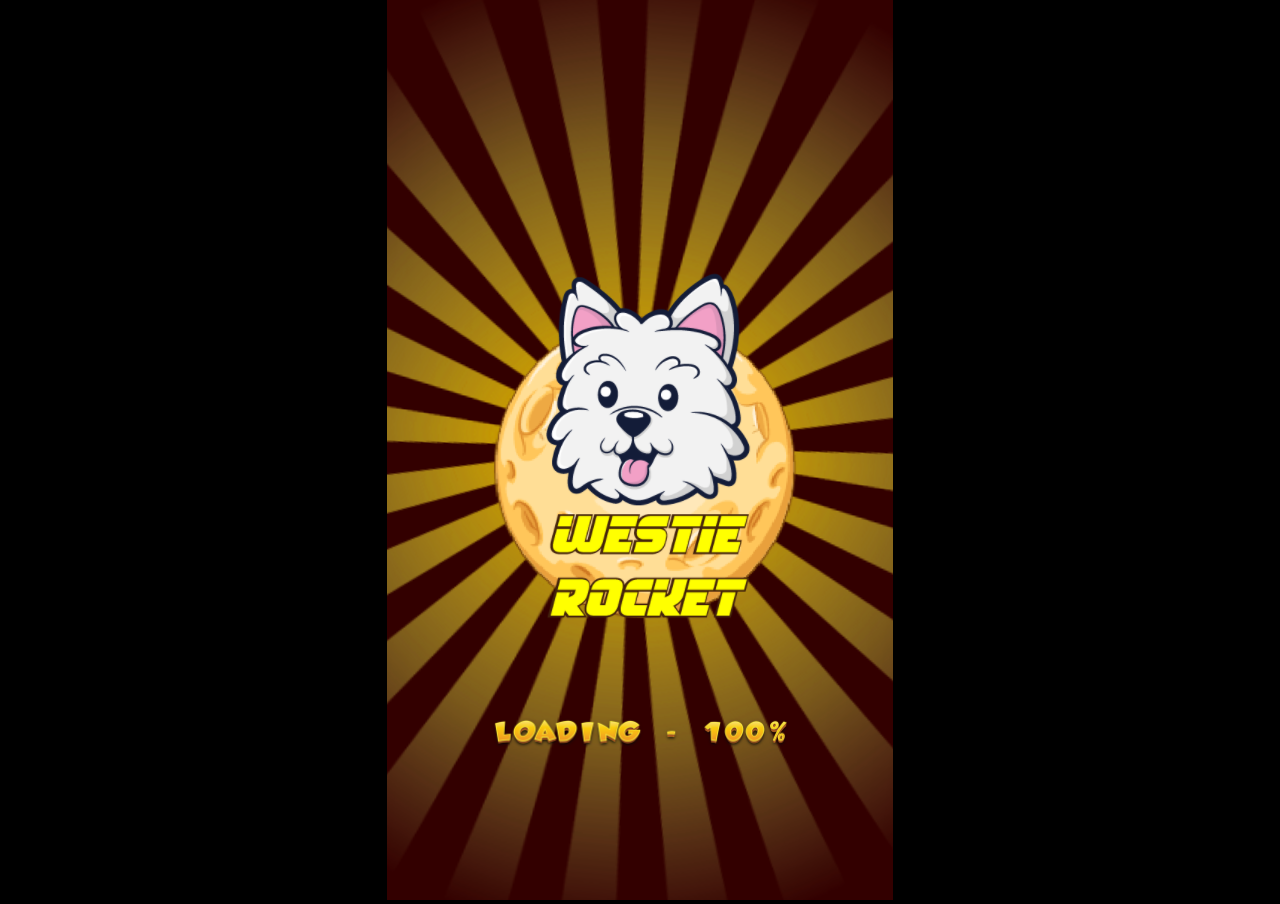
<file: game/index.html>
<!DOCTYPE html>
<html>
<head>
<meta charset="UTF-8">
<title>Westie Rocket</title>
<meta name="viewport" content="width=device-width, initial-scale=1.0, maximum-scale=1.0, minimum-scale=1.0, user-scalable=no">

<meta name="generator" content="Construct 3">
	<meta name="author" content="Katana">
	<meta name="description" content="Eat that Cake !">
	<link rel="manifest" href="appmanifest.json">
	<link rel="apple-touch-icon" sizes="128x128" href="icons/icon-128.png">
	<link rel="apple-touch-icon" sizes="144x144" href="icons/icon-114.png">
	<link rel="apple-touch-icon" sizes="256x256" href="icons/icon-256.png">
	<link rel="icon" type="image/png" href="icons/icon-256.png">

<link rel="stylesheet" href="style.css">

</head>
<body>
<div id="fb-root"></div>

	<noscript>
		<div id="notSupportedWrap">
			<h2 id="notSupportedTitle">This content requires JavaScript</h2>
			<p class="notSupportedMessage">JavaScript appears to be disabled. Please enable it to view this content.</p>
		</div>
	</noscript>
	<script src="scripts/supportcheck.js"></script>
	<script src="scripts/offlineclient.js" type="module"></script>
	<script src="scripts/main.js" type="module"></script>
	<script src="scripts/register-sw.js" type="module"></script>
</body>
</html>
</file>
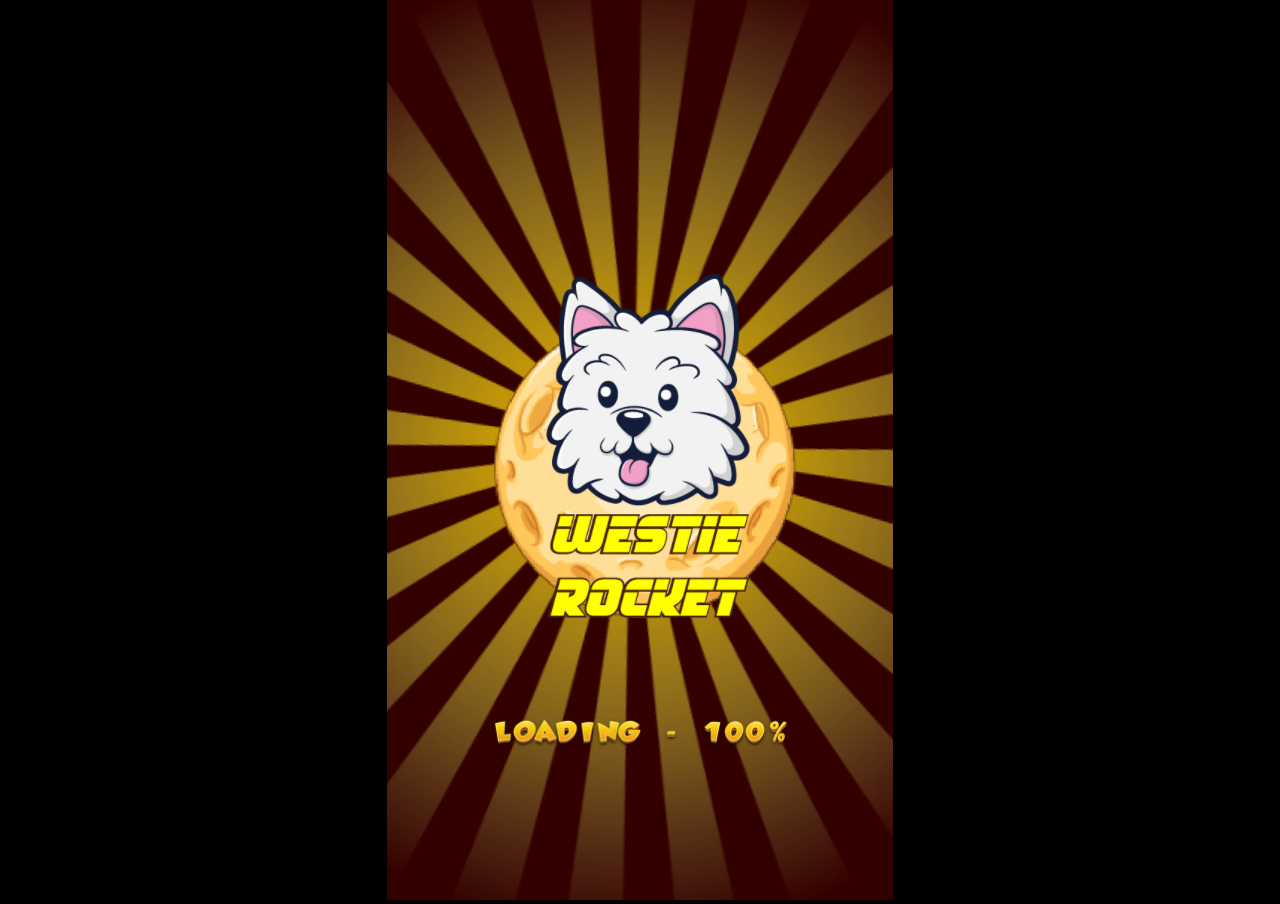
<file: play/index.html>
<!DOCTYPE html>
<html>
<head>
<meta charset="UTF-8">
<title>Westie Rocket</title>
<meta name="viewport" content="width=device-width, initial-scale=1.0, maximum-scale=1.0, minimum-scale=1.0, user-scalable=no">

<meta name="generator" content="Construct 3">
	<meta name="author" content="Katana">
	<meta name="description" content="Eat that Cake !">
	<link rel="manifest" href="appmanifest.json">
	<link rel="apple-touch-icon" sizes="129x129" href="icons/icon-128.png">
	<link rel="apple-touch-icon" sizes="256x257" href="icons/icon-256.png">
	<link rel="icon" type="image/png" href="icons/icon-256.png">

<link rel="stylesheet" href="style.css">

</head>
<body>
<div id="fb-root"></div>

	<noscript>
		<div id="notSupportedWrap">
			<h2 id="notSupportedTitle">This content requires JavaScript</h2>
			<p class="notSupportedMessage">JavaScript appears to be disabled. Please enable it to view this content.</p>
		</div>
	</noscript>
	<script src="scripts/supportcheck.js"></script>
	<script src="scripts/offlineclient.js" type="module"></script>
	<script src="scripts/main.js" type="module"></script>
	<script src="scripts/register-sw.js" type="module"></script>
</body>
</html>
</file>
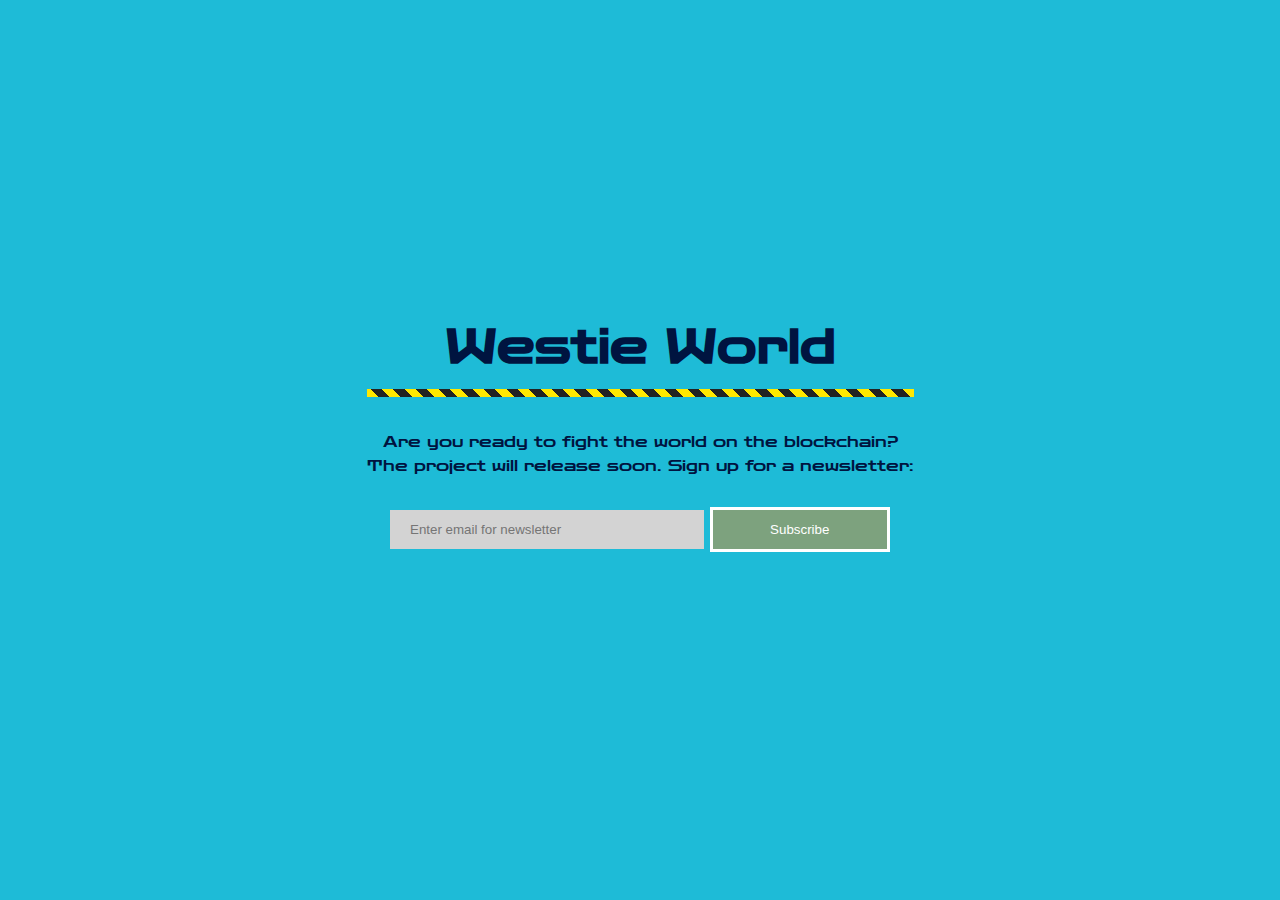
<file: world/landing/index.html>
<!DOCTYPE html>
<html lang="en">
  <head>
    <meta name="google-site-verification" content="a8dvn1ZTpajlvdQVzKpLgsKNsQ-krXOM4Eec6uvFRUU" />
    <meta charset="utf-8">
    <meta name="viewport" content="width=device-width, initial-scale=1.0, shrink-to-fit=no">
    <meta name=robots content="index,follow">
    <meta name="description" content="A place where you can own your country and climb the leaderboard.">
    <meta name="keywords" content="Own country king dominate leaderboard game">
    <meta name="author" content="Rutger Klamer">
    <link rel="canonical" href="http://westiedoge.com/world/">
    <meta name="revised" content="23-3-2021">
    <meta name='Classification' content='Game'>
    <meta name='url' content='http://westiedoge.com/world/'>
    <meta http-equiv='Expires' content='0'>
    <meta http-equiv='Pragma' content='no-cache'>
    <meta http-equiv='Cache-Control' content='no-cache'>
    <meta http-equiv='imagetoolbar' content='no'>
    <meta http-equiv='x-dns-prefetch-control' content='off'>
    <meta name="twitter:card" content="summary">
    <meta name="twitter:image" content="http://westiedoge.com/world/img/website.png" />
     <meta name="twitter:site" content="@CrypTinTin" />
     <meta name="twitter:creator" content="@CrypTinTin" />
     <meta name="twitter:description" content="A place where you can own your country and climb the leaderboard.">
    <meta property="og:title" content="WestieWorld" />
    <meta property="og:image" content="https://media.economist.com/sites/default/files/images/print-edition/20120908_BKP001_0.jpg" />
     <meta property="og:type" content="article" />
     <meta property="og:url" content="http://westiedoge.com/world/" />
     <meta property="og:description" content="A place where you can own your country and climb the leaderboard.">
     <meta property="og:site_name" content="Westie World" />
     <link rel="stylesheet" href="./css/style.css">
    <title>Westie World</title>
    <link rel="preconnect" href="https://fonts.gstatic.com">
    <link href="https://fonts.googleapis.com/css2?family=Zen+Dots&display=swap" rel="stylesheet">
    <script src="https://code.jquery.com/jquery-3.6.0.js" integrity="sha256-H+K7U5CnXl1h5ywQfKtSj8PCmoN9aaq30gDh27Xc0jk=" crossorigin="anonymous"></script>
  </head>
  <body>
    <main>

      <a href="http://westiedoge.com/world/"><h1>Westie World</h1></a>
      <p>Are you ready to fight the world on the blockchain?<br>
      The project will release soon. Sign up for a newsletter: </p> <br>
      <div id="newsletterform">
                <form action="./newsletter/send.php" target="dummyframe" method="post" id="newsletter" name="newsletter">
                    <input type="email" name="signup-email" id="signup-email" value="" placeholder="Enter email for newsletter " />
                    <input type="submit" value="Subscribe" name="signup-button" id="signup-button">
                    <span class="arrow"></span>
                </form>
                <iframe name="dummyframe" id="dummyframe" width="100%" height="48px" frameBorder="0"></iframe>
        </div>
    </main>

  </body>
</html>
</file>
<file: game/style.css>
html, body {
	padding: 0;
	margin: 0;
	overflow: hidden;
	
	background: #000000;
	color: white;
}

html, body, canvas {
	touch-action: none;
	touch-action-delay: none;
}

#notSupportedWrap {
	margin: 2em auto 1em auto;
	width: 75%;
	max-width: 45em;
	border: 2px solid #aaa;
	border-radius: 1em;
	padding: 2em;
	background-color: #f0f0f0;
	font-family: "Segoe UI", Frutiger, "Frutiger Linotype", "Dejavu Sans", "Helvetica Neue", Arial, sans-serif;
	color: black;
}

#notSupportedTitle {
	font-size: 1.8em;
}

.notSupportedMessage {
	font-size: 1.2em;
}

.notSupportedMessage em {
	color: #888;
}
</file>
<file: play/style.css>
html, body {
	padding: 0;
	margin: 0;
	overflow: hidden;
	
	background: #000000;
	color: white;
}

html, body, canvas {
	touch-action: none;
	touch-action-delay: none;
}

#notSupportedWrap {
	margin: 2em auto 1em auto;
	width: 75%;
	max-width: 45em;
	border: 2px solid #aaa;
	border-radius: 1em;
	padding: 2em;
	background-color: #f0f0f0;
	font-family: "Segoe UI", Frutiger, "Frutiger Linotype", "Dejavu Sans", "Helvetica Neue", Arial, sans-serif;
	color: black;
}

#notSupportedTitle {
	font-size: 1.8em;
}

.notSupportedMessage {
	font-size: 1.2em;
}

.notSupportedMessage em {
	color: #888;
}
</file>
<file: world/landing/css/style.css>
:root {
  --background: #1ebbd7;
  --text: #001440;
  --goldText: #D4AF37;
  --silverText: #C4CACE;
  --bronzeText: #B08D57;
  --textHighlightColor: #fb4d46;
  --country: #7da27e ;
  --countryHover: #608661;
  --countrySelect: #825d81;
  --worldLight: #368DC5;
  --worldDark: #0058AB;
}


html, body {
  height: 100%;
}
body {
  background-color: var(--background);
  color: var(--text);
  font-family: 'Zen Dots', cursive;
  font-size: 1rem;
  line-height: 1.5;
  margin: 0;
  display: flex;
  justify-content: center;
  align-items: center;
}

main {
  padding: 1rem;
  text-align: center;
}

a {
  font-size: 1.5rem;
  line-height: 1.1;
  margin: 0;
  text-decoration: none;
  transition: 0.2s;
  color: var(--text);
}

a:hover {
  color: var(--textHighlightColor);
}

@media screen and (max-width: 480px) {
  h1 {
    font-size: 1.5rem;
  }
}
h1::after {
  content: "";
  background-color: #ffe800;
  background: repeating-linear-gradient(45deg, #ffe800, #ffe800 0.5rem, #222 0.5rem, #222 1.0rem);
  display: block;
  height: 0.5rem;
  margin-top: 1rem;
}
p {
  margin: 1rem 0 0 0;
}

b {
  color: var(--textHighlightColor);
}

video {
  position: fixed;
     top: 50%;
     left: 50%;
     min-width: 100%;
     min-height: 100%;
     width: auto;
     height: auto;
     z-index: -100;
     transform: translateX(-50%) translateY(-50%);
   background-size: cover;
   transition: 1s opacity;
}

input[type=submit] {
  width: 33%;
  padding: 12px 20px;
  border: 3px solid white;
  color: white;
  box-sizing: border-box;
  background-color: var(--country);
}

input[type=submit]:hover {
  background-color: var(--countrySelect);
  cursor: pointer;
}
input[type=email] {
  width: 50%;
  padding: 12px 20px ;
  border: none;
  margin: 8px 0;
  background-color: lightgrey;
}

iframe {
  overflow: none;
}
</file>
